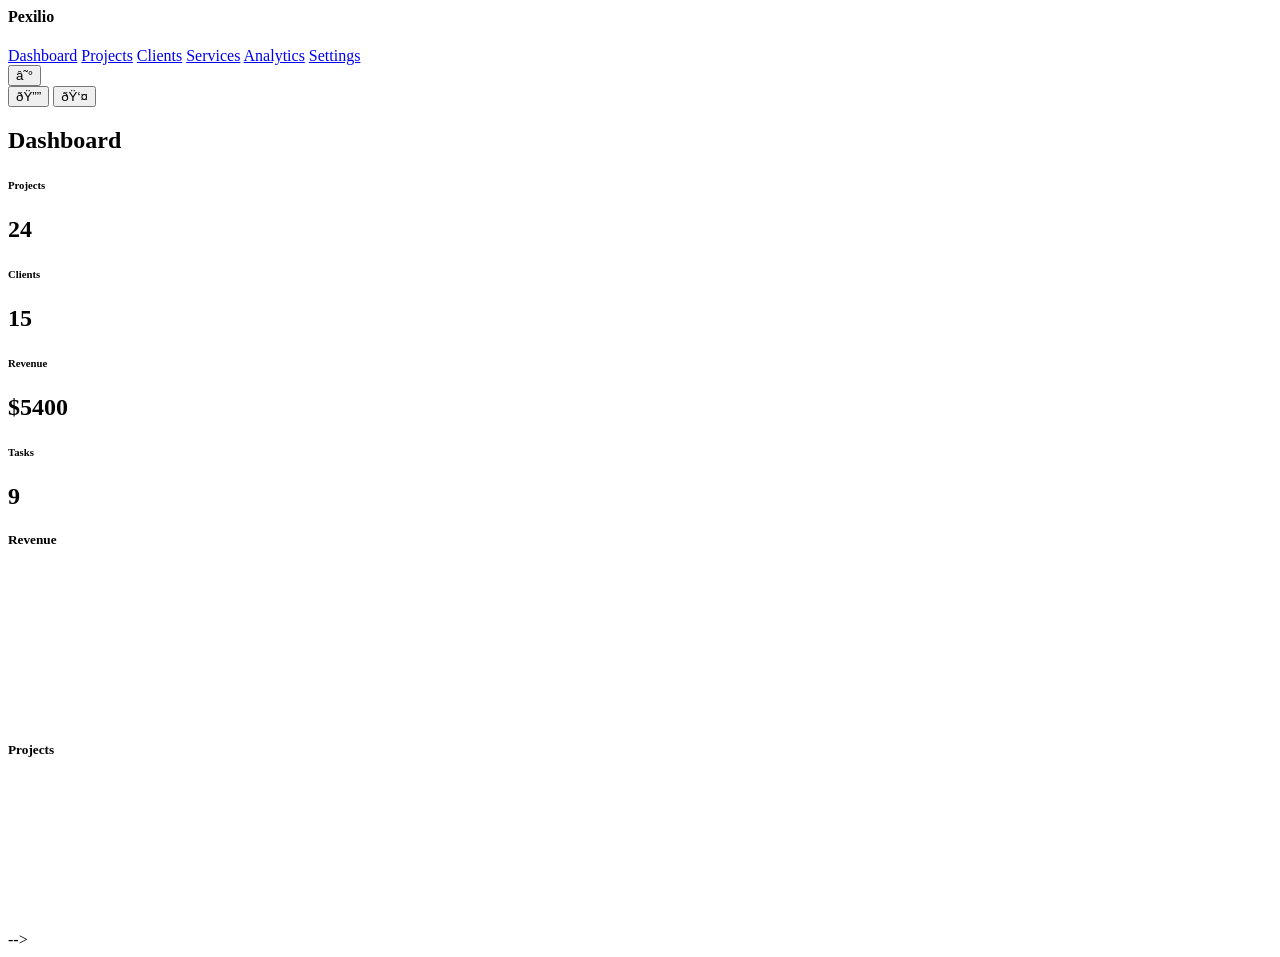
<file: dashboard.html>
<!--
hadi gimine
<!DOCTYPE html>
<html lang="ar" dir="rtl">
<head>
    <meta charset="UTF-8">
    <meta name="viewport" content="width=device-width, initial-scale=1">
    <title>Pexilio Pro | لوحة التحكم</title>

    <link href="https://cdn.jsdelivr.net/npm/bootstrap@5.3.2/dist/css/bootstrap.rtl.min.css" rel="stylesheet">
    <link href="https://fonts.googleapis.com/css2?family=Cairo:wght@400;600;700&display=swap" rel="stylesheet">
    <link rel="stylesheet" href="https://cdn.jsdelivr.net/npm/bootstrap-icons@1.11.1/font/bootstrap-icons.css">
    
    <script src="https://cdn.jsdelivr.net/npm/chart.js"></script>

    <style>
        :root {
            --sidebar-width: 260px;
            --sidebar-closed-width: 80px;
            --primary-color: #4361ee;
            --bg-body: #f8f9fc;
            --dark-blue: #1e1e2d;
        }

        body {
            font-family: 'Cairo', sans-serif;
            background-color: var(--bg-body);
            overflow-x: hidden;
        }

        /* Sidebar Styling */
        .sidebar {
            position: fixed;
            width: var(--sidebar-width);
            height: 100vh;
            background: var(--dark-blue);
            color: white;
            transition: all 0.3s cubic-bezier(0.4, 0, 0.2, 1);
            z-index: 1000;
            right: 0;
        }

        .sidebar.closed {
            width: var(--sidebar-closed-width);
        }

        .sidebar .nav-link {
            color: #a2a3b7;
            padding: 12px 20px;
            margin: 5px 15px;
            border-radius: 8px;
            display: flex;
            align-items: center;
            transition: 0.3s;
            white-space: nowrap;
        }

        .sidebar .nav-link i {
            font-size: 1.2rem;
            margin-left: 15px;
        }

        .sidebar .nav-link:hover, .sidebar .nav-link.active {
            background: rgba(255, 255, 255, 0.1);
            color: white;
        }

        .sidebar.closed .nav-link span, .sidebar.closed .logo-text {
            display: none;
        }

        /* Main Content */
        .main {
            margin-right: var(--sidebar-width);
            padding: 30px;
            transition: all 0.3s ease;
        }

        .main.full {
            margin-right: var(--sidebar-closed-width);
        }

        /* Topbar */
        .topbar {
            background: white;
            padding: 15px 30px;
            border-radius: 15px;
            box-shadow: 0 4px 20px rgba(0,0,0,0.05);
            margin-bottom: 30px;
            display: flex;
            justify-content: space-between;
            align-items: center;
        }

        /* Cards Styling */
        .stat-card {
            border: none;
            border-radius: 16px;
            transition: transform 0.3s ease;
            box-shadow: 0 10px 30px rgba(0,0,0,0.03);
        }

        .stat-card:hover {
            transform: translateY(-5px);
        }

        .icon-box {
            width: 48px;
            height: 48px;
            border-radius: 12px;
            display: flex;
            align-items: center;
            justify-content: center;
            font-size: 1.5rem;
        }

        .chart-container {
            position: relative;
            height: 300px;
        }
    </style>
</head>

<body>

<div id="sidebar" class="sidebar">
    <div class="p-4 mb-4 d-flex align-items-center">
        <i class="bi bi-rocket-takeoff-fill fs-3 text-primary ml-2"></i>
        <span class="fs-4 fw-bold logo-text">Pexilio</span>
    </div>

    <nav class="nav flex-column">
        <a href="#" class="nav-link active"><i class="bi bi-grid-1x2-fill"></i> <span>الرئيسية</span></a>
        <a href="#" class="nav-link"><i class="bi bi-briefcase"></i> <span>المشاريع</span></a>
        <a href="#" class="nav-link"><i class="bi bi-people"></i> <span>العملاء</span></a>
        <a href="#" class="nav-link"><i class="bi bi-bar-chart-line"></i> <span>التحليلات</span></a>
        <a href="#" class="nav-link"><i class="bi bi-gear"></i> <span>الإعدادات</span></a>
    </nav>
</div>

<div id="main" class="main">
    
    <div class="topbar">
        <button id="menuBtn" class="btn btn-outline-secondary border-0">
            <i class="bi bi-list fs-4"></i>
        </button>
        
        <div class="d-flex align-items-center gap-3">
            <div class="input-group d-none d-md-flex">
                <span class="input-group-text bg-light border-0"><i class="bi bi-search"></i></span>
                <input type="text" class="form-control bg-light border-0" placeholder="بحث...">
            </div>
            <button class="btn btn-light rounded-circle position-relative">
                <i class="bi bi-bell"></i>
                <span class="position-absolute top-0 start-100 translate-middle badge border border-light rounded-circle bg-danger p-1">
                    <span class="visually-hidden">unread messages</span>
                </span>
            </button>
            <img src="https://ui-avatars.com/api/?name=User" class="rounded-circle" width="40" alt="Avatar">
        </div>
    </div>

    <div class="d-flex justify-content-between align-items-center mb-4">
        <h3 class="fw-bold">نظرة عامة</h3>
        <button class="btn btn-primary shadow-sm"><i class="bi bi-plus-lg me-1"></i> تقرير جديد</button>
    </div>

    <div class="row g-4">
        <div class="col-md-3">
            <div class="card stat-card p-3">
                <div class="d-flex justify-content-between align-items-start">
                    <div>
                        <p class="text-muted mb-1">المشاريع</p>
                        <h3 class="fw-bold mb-0">24</h3>
                        <small class="text-success"><i class="bi bi-arrow-up-short"></i> 12%</small>
                    </div>
                    <div class="icon-box bg-primary-subtle text-primary">
                        <i class="bi bi-kanban"></i>
                    </div>
                </div>
            </div>
        </div>
        <div class="col-md-3">
            <div class="card stat-card p-3">
                <div class="d-flex justify-content-between align-items-start">
                    <div>
                        <p class="text-muted mb-1">العملاء</p>
                        <h3 class="fw-bold mb-0">15</h3>
                        <small class="text-success"><i class="bi bi-arrow-up-short"></i> 5%</small>
                    </div>
                    <div class="icon-box bg-success-subtle text-success">
                        <i class="bi bi-person-check"></i>
                    </div>
                </div>
            </div>
        </div>
        <div class="col-md-3">
            <div class="card stat-card p-3">
                <div class="d-flex justify-content-between align-items-start">
                    <div>
                        <p class="text-muted mb-1">الإيرادات</p>
                        <h3 class="fw-bold mb-0">$5,400</h3>
                        <small class="text-danger"><i class="bi bi-arrow-down-short"></i> 2%</small>
                    </div>
                    <div class="icon-box bg-warning-subtle text-warning">
                        <i class="bi bi-currency-dollar"></i>
                    </div>
                </div>
            </div>
        </div>
        <div class="col-md-3">
            <div class="card stat-card p-3">
                <div class="d-flex justify-content-between align-items-start">
                    <div>
                        <p class="text-muted mb-1">المهام</p>
                        <h3 class="fw-bold mb-0">09</h3>
                        <small class="text-primary">قيد التنفيذ</small>
                    </div>
                    <div class="icon-box bg-info-subtle text-info">
                        <i class="bi bi-list-task"></i>
                    </div>
                </div>
            </div>
        </div>
    </div>

    <div class="row mt-4 g-4">
        <div class="col-lg-8">
            <div class="card p-4 border-0 shadow-sm rounded-4">
                <h5 class="fw-bold mb-4">نمو الإيرادات</h5>
                <div class="chart-container">
                    <canvas id="revenueChart"></canvas>
                </div>
            </div>
        </div>
        <div class="col-lg-4">
            <div class="card p-4 border-0 shadow-sm rounded-4">
                <h5 class="fw-bold mb-4">حالة المشاريع</h5>
                <div class="chart-container">
                    <canvas id="projectChart"></canvas>
                </div>
            </div>
        </div>
    </div>

</div>

<script>
    // Sidebar Toggle Logic
    const menuBtn = document.getElementById("menuBtn");
    const sidebar = document.getElementById("sidebar");
    const main = document.getElementById("main");

    menuBtn.onclick = () => {
        sidebar.classList.toggle("closed");
        main.classList.toggle("full");
    };

    // Chart.js - Revenue Line Chart
    const ctx1 = document.getElementById('revenueChart').getContext('2d');
    const revenueGradient = ctx1.createLinearGradient(0, 0, 0, 400);
    revenueGradient.addColorStop(0, 'rgba(67, 97, 238, 0.3)');
    revenueGradient.addColorStop(1, 'rgba(67, 97, 238, 0)');

    new Chart(ctx1, {
        type: 'line',
        data: {
            labels: ["Jan", "Feb", "Mar", "Apr", "May", "Jun"],
            datasets: [{
                label: 'الإيرادات ($)',
                data: [400, 700, 900, 1200, 1500, 2000],
                borderColor: '#4361ee',
                borderWidth: 3,
                tension: 0.4,
                fill: true,
                backgroundColor: revenueGradient,
                pointBackgroundColor: '#fff',
                pointBorderColor: '#4361ee',
                pointHoverRadius: 6
            }]
        },
        options: {
            maintainAspectRatio: false,
            plugins: { legend: { display: false } },
            scales: {
                y: { grid: { borderDash: [5, 5] } },
                x: { grid: { display: false } }
            }
        }
    });

    // Chart.js - Project Doughnut Chart
    new Chart(document.getElementById("projectChart"), {
        type: "doughnut",
        data: {
            labels: ["مكتمل", "جاري", "معلق"],
            datasets: [{
                data: [14, 6, 4],
                backgroundColor: ["#4cc9f0", "#4361ee", "#f72585"],
                hoverOffset: 10,
                borderWidth: 0
            }]
        },
        options: {
            maintainAspectRatio: false,
            plugins: {
                legend: { position: 'bottom', labels: { usePointStyle: true, padding: 20 } }
            },
            cutout: '70%'
        }
    });
</script>

</body>
</html>
-->
<!--
hadi chatgpt
<!DOCTYPE html>
<html lang="en">

<head>

<meta charset="UTF-8">
<meta name="viewport" content="width=device-width, initial-scale=1">

<title>Pexilio Dashboard</title>

<link href="https://cdn.jsdelivr.net/npm/bootstrap@5.3.2/dist/css/bootstrap.min.css" rel="stylesheet">

<script src="https://cdn.jsdelivr.net/npm/chart.js"></script>

<style>

body{
background:#f4f6fb;
}

/* sidebar */

.sidebar{
position:fixed;
width:240px;
height:100vh;
background:#111827;
color:white;
padding:20px;
transition:0.3s;
}

.sidebar.closed{
width:70px;
}

.sidebar a{
display:block;
color:#ccc;
padding:10px;
text-decoration:none;
border-radius:6px;
margin-bottom:10px;
}

.sidebar a:hover{
background:#1f2937;
color:white;
}

/* main */

.main{
margin-left:240px;
padding:25px;
transition:0.3s;
}

.main.full{
margin-left:70px;
}

/* navbar */

.topbar{
display:flex;
justify-content:space-between;
align-items:center;
margin-bottom:25px;
}

.card{
border:none;
border-radius:12px;
box-shadow:0 5px 15px rgba(0,0,0,0.08);
}

</style>

</head>

<body>

<!-- sidebar -->

<div id="sidebar" class="sidebar">

<h4>Pexilio</h4>

<a href="#">Dashboard</a>
<a href="#">Projects</a>
<a href="#">Clients</a>
<a href="#">Services</a>
<a href="#">Analytics</a>
<a href="#">Settings</a>

</div>

<!-- main -->

<div id="main" class="main">

<div class="topbar">

<button id="menuBtn" class="btn btn-dark">☰</button>

<div>

<button class="btn btn-light">🔔</button>

<button class="btn btn-light">👤</button>

</div>

</div>

<h2 class="mb-4">Dashboard</h2>

<!-- stats -->

<div class="row g-4">

<div class="col-md-3">
<div class="card p-3">
<h6>Projects</h6>
<h2>24</h2>
</div>
</div>

<div class="col-md-3">
<div class="card p-3">
<h6>Clients</h6>
<h2>15</h2>
</div>
</div>

<div class="col-md-3">
<div class="card p-3">
<h6>Revenue</h6>
<h2>$5400</h2>
</div>
</div>

<div class="col-md-3">
<div class="card p-3">
<h6>Tasks</h6>
<h2>9</h2>
</div>
</div>

</div>

<!-- charts -->

<div class="row mt-4">

<div class="col-md-6">

<div class="card p-3">

<h5>Revenue</h5>

<canvas id="chart1"></canvas>

</div>

</div>

<div class="col-md-6">

<div class="card p-3">

<h5>Projects</h5>

<canvas id="chart2"></canvas>

</div>

</div>

</div>

</div>

<script>

/* sidebar toggle */

const menuBtn=document.getElementById("menuBtn")

menuBtn.onclick=function(){

document.getElementById("sidebar").classList.toggle("closed")

document.getElementById("main").classList.toggle("full")

}

/* chart 1 */

new Chart(document.getElementById("chart1"),{

type:"line",

data:{
labels:["Jan","Feb","Mar","Apr","May","Jun"],

datasets:[{
label:"Revenue",
data:[400,700,900,1200,1500,2000],
borderColor:"#0d6efd",
backgroundColor:"rgba(13,110,253,0.2)",
fill:true
}]
}

})

/* chart 2 */

new Chart(document.getElementById("chart2"),{

type:"doughnut",

data:{
labels:["Completed","Running","Pending"],

datasets:[{
data:[14,6,4],
backgroundColor:["#198754","#0d6efd","#ffc107"]
}]
}

})

</script>

</body>
</html>
-->
</file>
